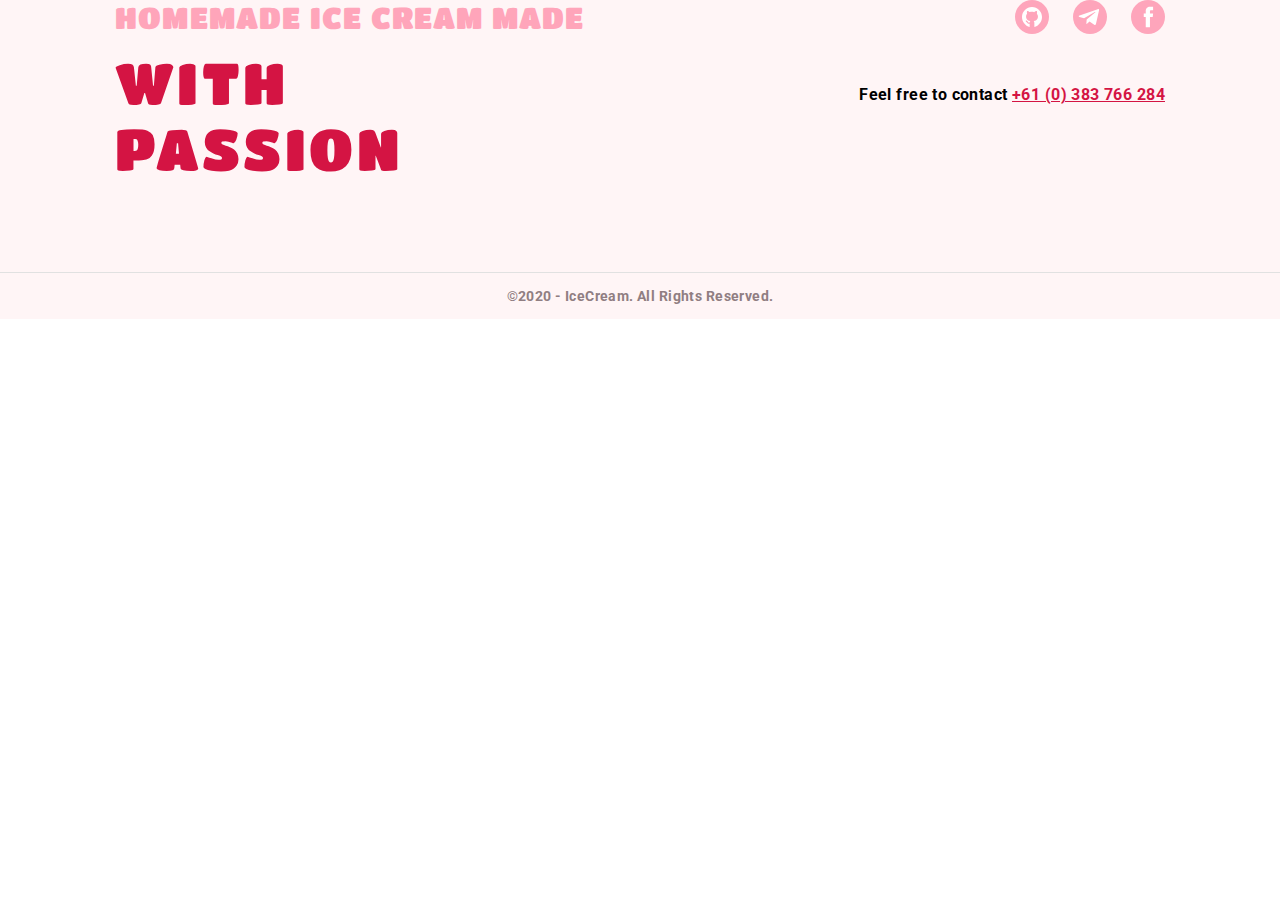
<file: index.html>
<!DOCTYPE html>
<html lang="en">
  <head>
    <meta charset="UTF-8" />
    <meta http-equiv="X-UA-Compatible" content="IE=edge" />
    <meta name="viewport" content="width=device-width, initial-scale=1.0" />
    <title>IceCream</title>
    <link rel="preconnect" href="https://fonts.googleapis.com" />
    <link rel="preconnect" href="https://fonts.gstatic.com" crossorigin />
    <link
      href="https://fonts.googleapis.com/css2?family=Raleway:wght@700&family=Roboto:wght@400;500;700;900&display=swap"
      rel="stylesheet"
    />
    
  <link rel="preconnect" href="https://fonts.gstatic.com" />
  <link href="https://fonts.googleapis.com/css2?family=DM+Sans:wght@400;500;700&family=Titan+One&display=swap"
    rel="stylesheet" />
    <link
      rel="stylesheet"
      href="https://cdnjs.cloudflare.com/ajax/libs/modern-normalize/1.1.0/modern-normalize.min.css"
    />
    
    <link rel="stylesheet" href="css/modern-normalize.css" />
    <link rel="stylesheet" href="./css/main.min.css" />
  </head>

  <body>
    








    <footer class="footer ">
      <div class="container widget">
        <div class="footer-widget ">
          <h2 class="footer-title animate__animated animate__zoomIn">homemade ice cream made<span
              class="footer-title-label"> with passion<span></h2>
        </div>
        <div class="footer-contacts ">
          <ul class="footer-list">
            <li class="footer-item"><a class="footer-icon-link"
                href="https://github.com/KalVasFlame/parcel-project-template" target="_blank" rel="noopener noreferrer"
                aria-label="github">
                <svg class="footer-icon-svg">
                  <use href="./img/sprite.svg#icon-github">
                </svg>
              </a> </li>
            <li class="footer-item"><a class="footer-icon-link" href="https://t.me/iceCreamProject" target="_blank"
                rel="noopener noreferrer" aria-label="telegram">
                <svg class="footer-icon-svg">
                  <use href="./img/sprite.svg#icon-telegram">
                </svg>
              </a> </li>
            <li class="footer-item"><a class="footer-icon-link" href="https://www.facebook.com/IceCreamLoversFromGoIT"
                target="_blank" rel="noopener noreferrer" aria-label="facebook">
                <svg class="footer-icon-svg">
                  <use href="./img/sprite.svg#icon-facebook">
                </svg>
              </a>
            </li>
          </ul>
    
          <p class="footer-text">Feel free to contact <a class="footer-contact-link" href="tel:+61 (0) 383 766 284">+61 (0)
              383 766 284</a>
          </p>
        </div>
      </div>
      <div class="footer-copyright">
        <p class="text-copyright"> &copy2020 - IceCream. All Rights Reserved.</p>
      </div>
    </footer>


    <script src="./js/modal.js"></script>
  </body>
</html>
</file>
<file: css/main.min.css>
:root{--primary-text-color: #757575;--title-text-color: #000000;--accent-color: #2196f3;--primary-white-color: #ffffff;--color-text-secondary: #212121;--bg-color-dark:#2F303A;--bg-color-lite: #F5F4FA}.visually-hidden{position:absolute;clip:rect(0 0 0 0);width:1px;height:1px;margin:-1px}body{background:var(--primary-bg-color);font-family:'Roboto', sans-serif;font-style:normal;font-size:14px;line-height:1.7;letter-spacing:0.03em;color:var(--primary-text-color)}p,h1,h2,h3,h4,h5,h6{margin:0}ul{margin:0;padding:0;list-style:none}img{display:block;max-width:100%;height:auto}button{cursor:pointer}.link{text-decoration:none}.example{font-family:-apple-system, BlinkMacSystemFont, 'Segoe UI', Roboto, Oxygen, Ubuntu, Cantarell, 'Open Sans', 'Helvetica Neue', sans-serif;line-height:1.5;color:#212121;max-width:960px;padding:15px}.example code{font-family:monospace;font-size:16px;font-weight:700;background-color:teal;color:white;padding:2px 6px;border-radius:2px}.container{margin:0 auto;width:100%}@media screen and (min-width: 320px){.container{max-width:100%;padding-left:20px;padding-right:20px}}@media screen and (min-width: 480px){.container{width:480px}}@media screen and (min-width: 768px){.container{width:768px;padding-left:35px;padding-right:35px}}@media screen and (min-width: 1200px){.container{position:relative;width:1200px;padding-left:75px;padding-right:75px}}.modal{position:absolute;top:50%;left:50%;transform:translate(-50%, -50%);min-width:528px;min-height:581px;background:var(--primary-white-color);box-shadow:0px 1px 3px rgba(0,0,0,0.12),0px 1px 1px rgba(0,0,0,0.14),0px 2px 1px rgba(0,0,0,0.2);border-radius:4px;transition:transform 250ms cubic-bezier(0.4, 0, 0.2, 1);padding:40px}.modal-btn{position:absolute;right:8px;top:8px;width:30px;height:30px;background:var(--primary-white-color);border:1px solid rgba(0,0,0,0.1);border-radius:50%}.modal-btn::before{content:"";position:absolute;top:50%;left:50%;transform:translate(-50%, -50%);width:18px;height:18px;background-image:url(../img/close-modal.svg)}.modal-feedback{font-style:normal;font-weight:700;font-size:20px;line-height:1.15;text-align:center;letter-spacing:0.03em;color:var(--color-text-secondary);margin-bottom:12px}.form-fild{margin-bottom:20px;display:flex;flex-direction:column;font-size:12px;line-height:14px;letter-spacing:0.01em;color:var(--primary-text-color)}.form-input{width:100%;padding:11px 40px;margin-top:4px;border:1px solid rgba(33,33,33,0.2);border-radius:4px;outline:transparent}.form-input:focus{border:1px solid var(--accent-color)}.form-input:focus ~ .modal-icon{fill:var(--accent-color)}.form-icon{position:relative;width:100%}.modal-icons{width:100%}.comment{width:100%;height:120px;display:block;border:1px solid rgba(33,33,33,0.2);border-radius:4px;margin-top:4px;padding:12px 16px;resize:none;font-size:12px;line-height:14px;letter-spacing:0.01em;color:var(--primary-text-color)}.form-fild-policy{display:flex;align-items:center;justify-content:center;margin-bottom:30px}.modal-icon{position:absolute;top:50%;left:12px;transform:translateY(-50%)}.checkbox{width:1px;height:1px;margin:-1px;border:0;padding:0;clip:rect(0 0 0 0);overflow:hidden}.checkbox-unchecked{position:relative;border:2px solid black;border-radius:2px;width:16px;height:15px;margin-right:8px;transition:250ms cubic-bezier(0.4, 0, 0.2, 1)}.checked-checkbox{position:absolute;width:100%;height:100%}.checkbox:checked+.checkbox-unchecked{border-color:var(--accent-color);background-color:var(--accent-color)}.policy-link{text-decoration-line:underline;color:var(--accent-color)}.btn-modal-send{display:block;margin:0 auto;width:200px;height:50px;border:0;border-radius:4px;font-weight:700;font-size:16px;line-height:1.88;letter-spacing:0.06em;color:var(--primary-white-color);background:var(--accent-color);box-shadow:0px 4px 4px rgba(0,0,0,0.15);transition:background-color 250ms var(--transition-timing);cursor:pointer}.section{padding:94px 0}.backdrop{position:fixed;top:0;left:0;width:100%;height:100%;background:rgba(0,0,0,0.2);z-index:23;transition:opacity 250ms cubic-bezier(0.4, 0, 0.2, 1)}.backdrop.is-hidden{opacity:0;pointer-events:none}.btn{color:var(--primary-white-color);cursor:pointer;font-family:inherit;font-weight:700;font-size:16px;line-height:1.87;text-align:center;letter-spacing:0.06em}.btn:hover,.btn:focus{background:var(--accent-color);color:var(--primary-white-color)}.button-wrapper{display:flex;justify-content:center;margin-top:30px}.btn-prime{background:var(--accent-color);padding:10px 32px;display:block;box-shadow:0px 4px 4px rgba(0,0,0,0.15);border-radius:4px}.potfolio__btn{background:var(--bg-color-lite);color:var(--color-text-secondary);font-weight:500;border-radius:4px;border:transparent;padding:6px 22px;transition:background-color 250ms cubic-bezier(0.4, 0, 0.2, 1),color 250ms cubic-bezier(0.4, 0, 0.2, 1),box-shadow 250ms cubic-bezier(0.4, 0, 0.2, 1)}.potfolio__btn:hover,.potfolio__btn:focus{box-shadow:0px 3px 1px rgba(0,0,0,0.1),0px 1px 2px rgba(0,0,0,0.08),0px 2px 2px rgba(0,0,0,0.12)}.header{padding:25px 0;border:1px solid #ECECEC}.heder-container{display:flex;align-items:center}.header-logo{font-family:'Raleway', sans-serif;color:var(--title-text-color);font-weight:700;font-size:26px;line-height:1.19;letter-spacing:0.03em;margin-right:90px;transition:color 250ms cubic-bezier(0.4, 0, 0.2, 1)}.header-logo:hover,.header-logo:focus{color:var(--accent-color)}.style-logo{color:var(--accent-color)}.header-nav{display:flex;align-items:center}.menu-item:not(:last-child){margin-right:50px}.site-nav{display:flex}.site-nav-link{color:var(--color-text-secondary);font-weight:500;line-height:1.14;letter-spacing:0.02em;transition:color 250ms cubic-bezier(0.4, 0, 0.2, 1)}.site-nav-link:after{content:"";display:block;width:100%;height:4px;background:var(--accent-color);border-radius:2px;transform:translateY(27px);opacity:0}.site-nav-link:focus::after{opacity:1}.site-nav-link:hover,.site-nav-link:focus{color:var(--accent-color)}.current{color:var(--accent-color)}.current::after{content:"";display:block;width:100%;height:4px;background:var(--accent-color);border-radius:2px;transform:translateY(27px);opacity:1}.contacts{display:flex;margin-left:auto}.contacts-item{display:flex;align-items:center}.contacts-item:not(:last-child){margin-right:50px}.contacts-link{display:flex;align-items:center;font-weight:500;font-size:14px;line-height:1.14;letter-spacing:0.02em;color:var(--primary-text-color);transition:color 250ms cubic-bezier(0.4, 0, 0.2, 1)}.contacts-link:hover,.contacts-link:focus{color:var(--accent-color)}.mail-icon{margin-right:10px;fill:var(--primary-text-color);transition:fill 250ms cubic-bezier(0.4, 0, 0.2, 1)}.contacts-link:hover .mail-icon,.contacts-link:focus .mail-icon{fill:var(--accent-color)}.phone-icon{margin-right:10px;fill:var(--primary-text-color);transition:fill 250ms cubic-bezier(0.4, 0, 0.2, 1)}.contacts-link:hover .phone-icon,.contacts-link:focus .phone-icon{fill:var(--accent-color)}.hero{max-width:1600px;background:var(--bg-color-dark);padding:200px 0 200px;background-image:linear-gradient(rgba(47,48,58,0.4), rgba(47,48,58,0.4)),url(../img/hero-bg.jpg);background-repeat:no-repeat;background-size:cover;background-position:center;margin:0 auto}.hero-container{display:flex}.hero-title{width:696px;color:var(--primary-white-color);font-weight:900;font-size:44px;line-height:1.36;text-align:center;letter-spacing:0.06em;text-transform:uppercase;margin:0 auto}.benefits-item-icon{width:270px;height:120px;display:flex;align-items:center;justify-content:center;background:var(--bg-color-lite);margin-bottom:30px}.attention{width:70px;height:70px}.punctuality{width:70px;height:70px}.planning{width:70px;height:70px}.technologies{width:70px;height:70px}.benefits-list{display:flex}.benefits-item:not(:last-child){margin-right:30px}.benefits-title{margin-bottom:10px;font-weight:700;font-size:14px;line-height:1.14;letter-spacing:0.03em;text-transform:uppercase;color:var(--color-text-secondary)}.about{padding-top:0}.about-list{display:flex;margin-top:50px}.about-title{font-weight:700;font-size:36px;line-height:1.16;text-align:center;letter-spacing:0.03em;color:var(--color-text-secondary)}.about-item{position:relative;height:294px;width:370px;overflow:hidden}.about-item:not(:last-child){margin-right:30px}.about-item-description{position:absolute;width:100%;height:70px;display:flex;align-items:center;justify-content:center;background:rgba(47,48,58,0.8);left:0;bottom:0}.about-description{font-weight:700;font-size:14px;line-height:16px;text-align:center;letter-spacing:0.03em;text-transform:uppercase;color:var(--primary-white-color)}.our-team{background:var(--bg-color-lite)}.team-list{display:flex;margin-top:50px}.team-item:not(:last-child){margin-right:30px}.teams{box-shadow:0px 1px 3px rgba(0,0,0,0.12),0px 1px 1px rgba(0,0,0,0.14),0px 2px 1px rgba(0,0,0,0.2);border-radius:0px 0px 4px 4px}.team-title{font-weight:700;font-size:36px;line-height:1.16;text-align:center;letter-spacing:0.03em;color:var(--color-text-secondary)}.mentor-wrap{padding:30px 0;background:var(--primary-white-color)}.mentor-title{margin-bottom:10px;font-weight:500;font-size:16px;line-height:1.18;letter-spacing:0.03em;color:var(--color-text-secondary);text-align:center}.mentor-second-title{font-size:16px;line-height:1.18;text-align:center;letter-spacing:0.03em;color:var(--primary-text-color)}.mentor-action{display:flex;justify-content:center;margin-top:15px}.mentor-link{display:block;width:44px;height:44px;display:flex;align-items:center;justify-content:center;border-radius:50%;transition:background 250ms cubic-bezier(0.4, 0, 0.2, 1)}.mentor-link:hover,.mentor-link:focus{background:var(--accent-color)}.mentor-item:not(:last-child){margin-right:10px}.mentor-icon{width:20px;height:20px;transition:fill 250ms cubic-bezier(0.4, 0, 0.2, 1);fill:#afb1b8}.mentor-link:hover .mentor-icon,.mentor-link:focus .mentor-icon{fill:var(--primary-white-color)}.section-partners{padding:99px 0 94px}.partners{margin-top:50px;display:flex}.partners-list:not(:last-child){margin-right:30px}.partners-link{display:flex;align-items:center;justify-content:center;width:170px;height:92px;border:1px solid #AFB1B8;box-sizing:border-box;border-radius:4px;transition:border-color 250ms cubic-bezier(0.4, 0, 0.2, 1)}.partners-link:hover,.partners-link:focus{border-color:var(--accent-color)}.partner-icon{width:106px;height:60px;transition:fill 250ms cubic-bezier(0.4, 0, 0.2, 1)}.group{fill:#afb1b8}.partners-link:hover .group,.partners-link:focus .group{fill:var(--accent-color)}.partners-title{font-weight:700;font-size:36px;line-height:42px;text-align:center;letter-spacing:0.03em;color:var(--color-text-secondary)}.footer{background-color:#fff5f6}.footer-widget{max-width:232px}@media screen and (min-width: 768px){.footer-widget{max-width:340px}}@media screen and (min-width: 1200px){.footer-widget{max-width:477px}}@media screen and (min-width: 768px){.widget{display:flex;justify-content:space-between;padding-bottom:91px}}.footer-title{font-family:Titan One;font-weight:400;font-size:18px;line-height:1.167;text-transform:uppercase;color:#ffa5ba}@media screen and (min-width: 768px){.footer-title{font-size:26px;line-height:1.154;letter-spacing:0.04em}}@media screen and (min-width: 1200px){.footer-title{font-size:30px;line-height:1.133}}.footer-title-label{display:block;margin-top:17px;font-family:Titan One;font-size:34px;line-height:1.147;letter-spacing:0.04em;text-transform:uppercase;color:#d41443}@media screen and (min-width: 768px){.footer-title-label{font-size:48px;line-height:1.146;letter-spacing:0.06em}}@media screen and (min-width: 1200px){.footer-title-label{margin-top:15px;font-size:58px;line-height:1.139;letter-spacing:0.06em}}.footer-contacts{padding:43px 0}@media screen and (min-width: 768px){.footer-contacts{padding:0}}.footer-list{display:flex;justify-content:flex-end;margin-bottom:46px}.footer-item:not(:last-child){margin-right:28px}@media screen and (min-width: 768px){.footer-item:not(:last-child){margin-right:30px}}@media screen and (min-width: 1200px){.footer-item:not(:last-child){margin-right:24px}}.footer-icon-link{display:flex;border-radius:50%;background-color:#fea5bb;transition-duration:250ms;transition-timing-function:cubic-bezier(0.4, 0, 0.2, 1)}.footer-icon-link:hover,.footer-icon-link:focus{background-color:#d41443}.footer-icon-svg{width:32px;height:32px;fill:#fff}@media screen and (min-width: 768px){.footer-icon-svg{width:34px;height:34px}}.footer-text{font-weight:700;font-size:12px;line-height:1.86;text-align:right;color:#000000}@media screen and (min-width: 768px){.footer-text{font-size:14px}}@media screen and (min-width: 1200px){.footer-text{font-size:16px}}.footer-contact-link{color:#d41443}.footer-copyright{border-top:1px solid #e1e1e1}.text-copyright{width:150px;margin-left:auto;margin-right:auto;padding:22px 0 25px 0;font-weight:700;font-size:14px;line-height:1.52;text-align:center;color:#907e82}@media screen and (min-width: 768px){.text-copyright{width:100%;padding-top:29px;padding-bottom:18px;line-height:1.86}}@media screen and (min-width: 1200px){.text-copyright{padding-top:10px;padding-bottom:10px}}.portfolio-about__list{display:flex;flex-wrap:wrap;margin-left:-30px;margin-bottom:-30px}.potfolio-list__item{flex-basis:calc(100% / 3 - 30px);margin-left:30px;margin-bottom:30px}.portfolio__link{display:inline-block;transition:box-shadow 250ms cubic-bezier(0.4, 0, 0.2, 1)}.portfolio__link:hover,.portfolio__link:focus{box-shadow:0px 1px 1px rgba(0,0,0,0.12),0px 4px 4px rgba(0,0,0,0.06),1px 4px 6px rgba(0,0,0,0.16)}.portfolio-nav{background:#f5f4fa}.portfolio__navigation{display:flex;justify-content:center;margin-bottom:50px}.portfolio__item:not(:last-child){margin-right:8px}.portfolio__section{padding:94px  0 94px 0}.portfolio-img__overlay{width:370px;height:294px;position:relative;overflow:hidden}.bg__overlay::before{content:"";width:100%;height:100%;position:absolute;bottom:-100%;left:0;background:rgba(33,150,243,0.9);transition:bottom 250ms cubic-bezier(0.4, 0, 0.2, 1)}.portfolio__link:hover .bg__overlay::before,.portfolio__link:focus .bg__overlay::before{bottom:0;left:0}.overlay__descr{position:absolute;display:inline-block;width:322px;bottom:-100%;left:24px;font-size:18px;line-height:28px;letter-spacing:0.03em;color:var(--primary-white-color)}.portfolio__link:hover .overlay__descr,.portfolio__link:focus .overlay__descr{top:67px;left:24px}.potfolio-section__wraper{padding:20px 24px;border-left:1px solid #eeeeee;border-right:1px solid #eeeeee;border-bottom:1px solid #eeeeee}.potfolio-section__wraper .portfolio-second__title{color:var(--primary-text-color);font-size:16px;line-height:1.8;letter-spacing:0.03em}.potfolio-section__wraper .portfolio-section__title{font-weight:700;font-size:17px;line-height:2;letter-spacing:0.06em;color:var(--color-text-secondary)}
/*# sourceMappingURL=main.min.css.map */
</file>
